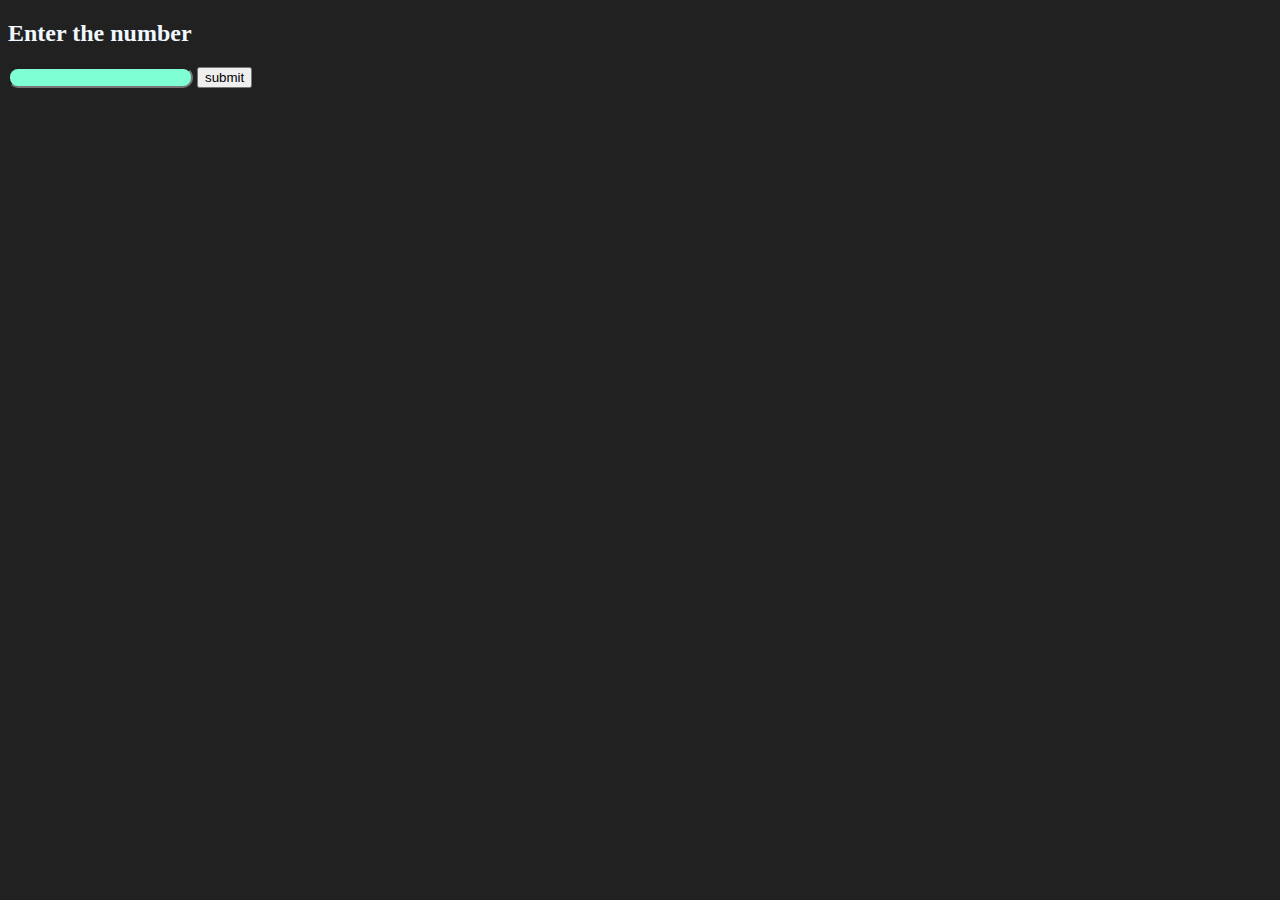
<file: 11_Practice/01_Task/index.html>
<!DOCTYPE html>
<html lang="en">
<head>
    <meta charset="UTF-8">
    <meta name="viewport" content="width=device-width, initial-scale=1.0">
    <title>Task 1</title>
    <link rel="stylesheet" href="style.css">
</head>
<body>
    <h2 id="tit">Enter the number</h2>
    <input type="number" id="num">
    <button type="submit" id="btn">submit</button>
    <p id="txt"></p>
</body>
<script src="main.js"></script>
</html>
</file>
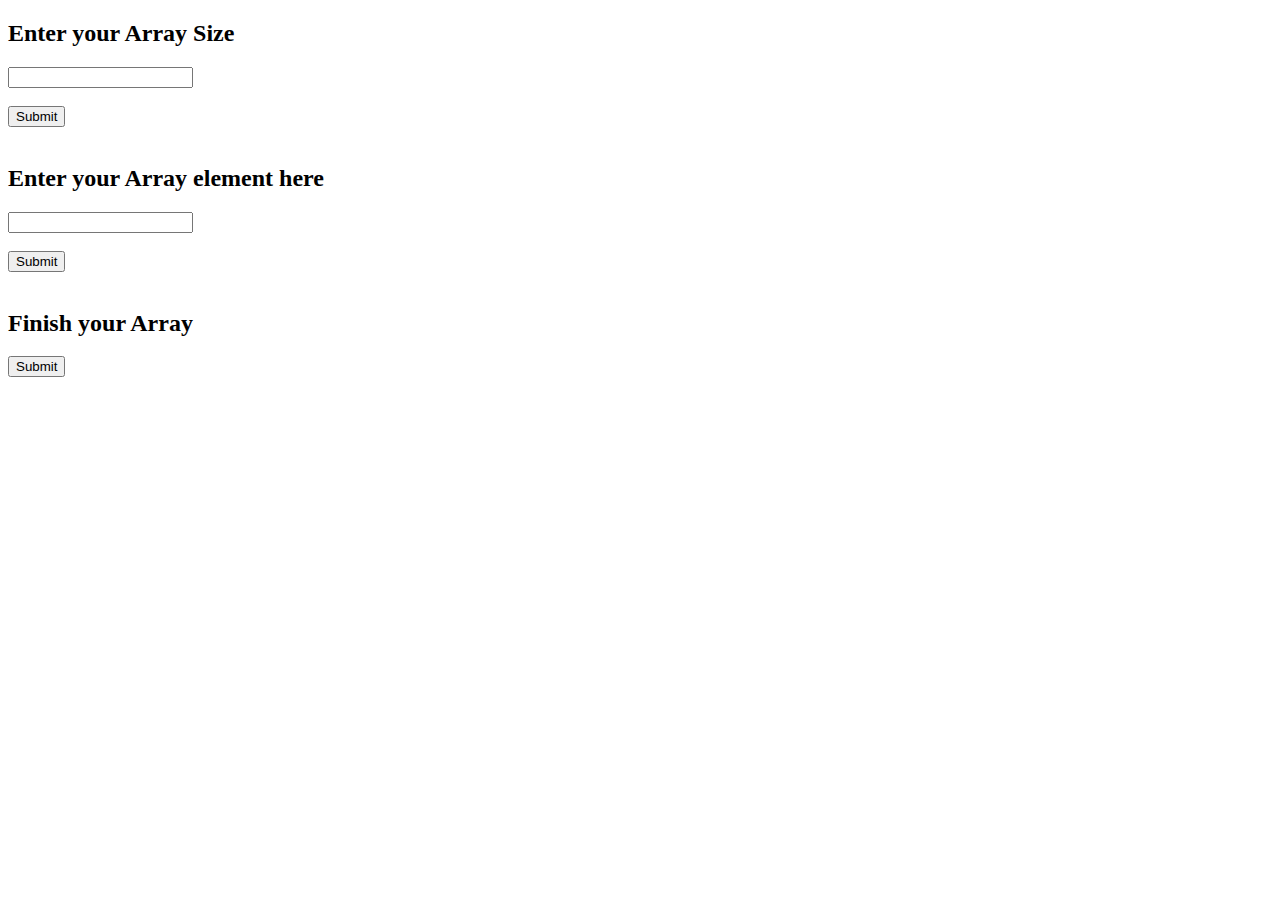
<file: 11_Practice/02_Task/index.html>
<!DOCTYPE html>
<html lang="en">
<head>
    <meta charset="UTF-8">
    <meta name="viewport" content="width=device-width, initial-scale=1.0">
    <title>Task 2</title>
    <style rel="stylesheet" href="./style.css"></style>
</head>
<body >
 
        <h2>Enter your Array Size</h2>
        <input type="number" id="size">
        <br><br>
        <button type="number" id="size_btn">Submit</button>
        <br><br>

        <h2>Enter your Array element here</h2>
        <input type="number" id="element">
        <br><br>
        <button type="number" id="btn">Submit</button>
        <br><br>

        <h2>Finish your Array</h2>
        <button id="finish">Submit</button>
        <p id="res"></p>
        <br><br>
   

</body>
<script src="./main.js"></script>
</html>
</file>
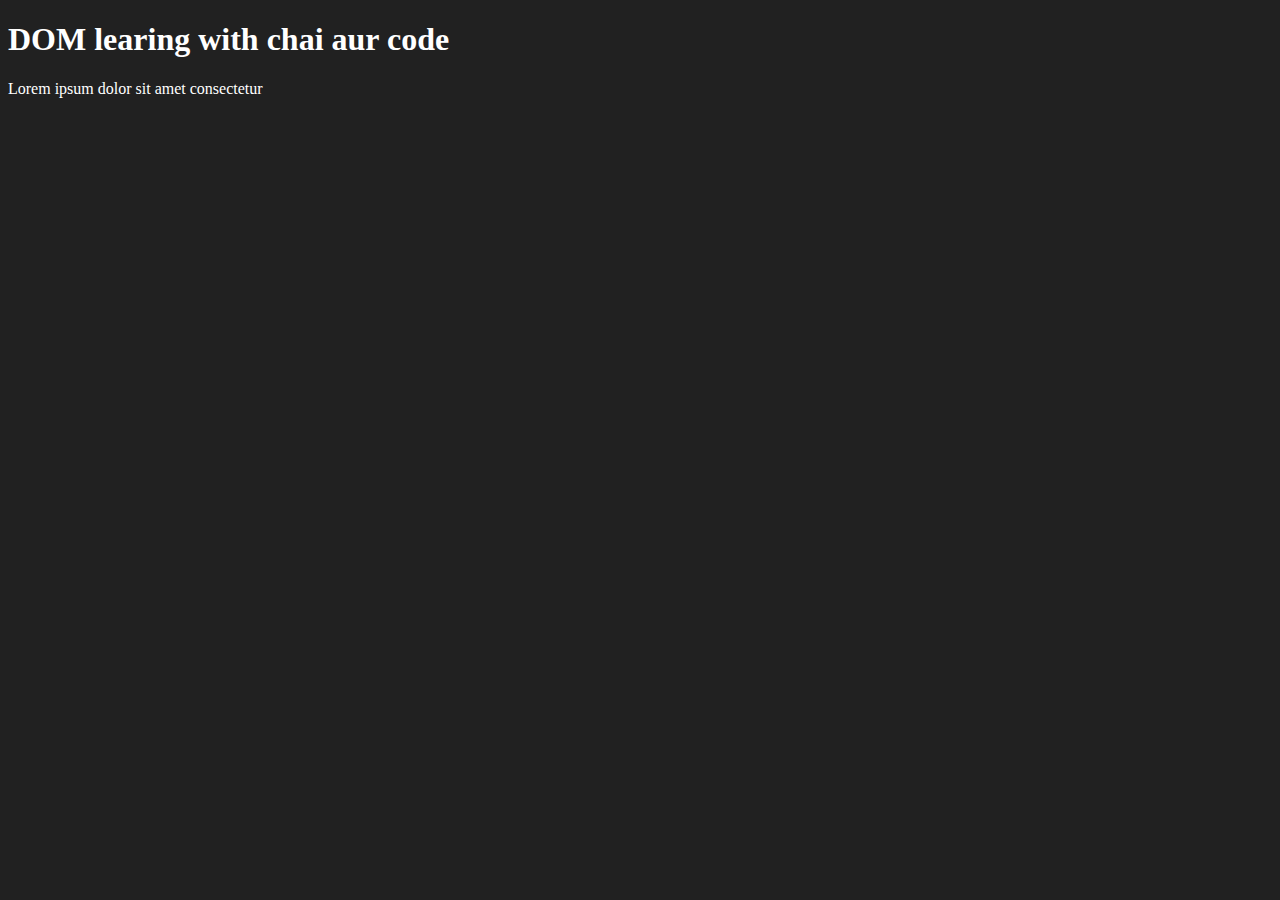
<file: 06_dom/01_one.html>
<!DOCTYPE html>
<html lang="en">
<head>
    <meta charset="UTF-8">
    
    <title>DOM learing</title>
    <style>
        .bg-black{
            background-color: #212121;
            color:#fff;

        }
    </style>
</head>
<body class="bg-black">
    <div >
        <h1 id="title" class="heading">DOM learing with chai aur code </h1>
        <p>Lorem ipsum dolor sit amet consectetur </p>
    </div>
</body>
</html>
</file>
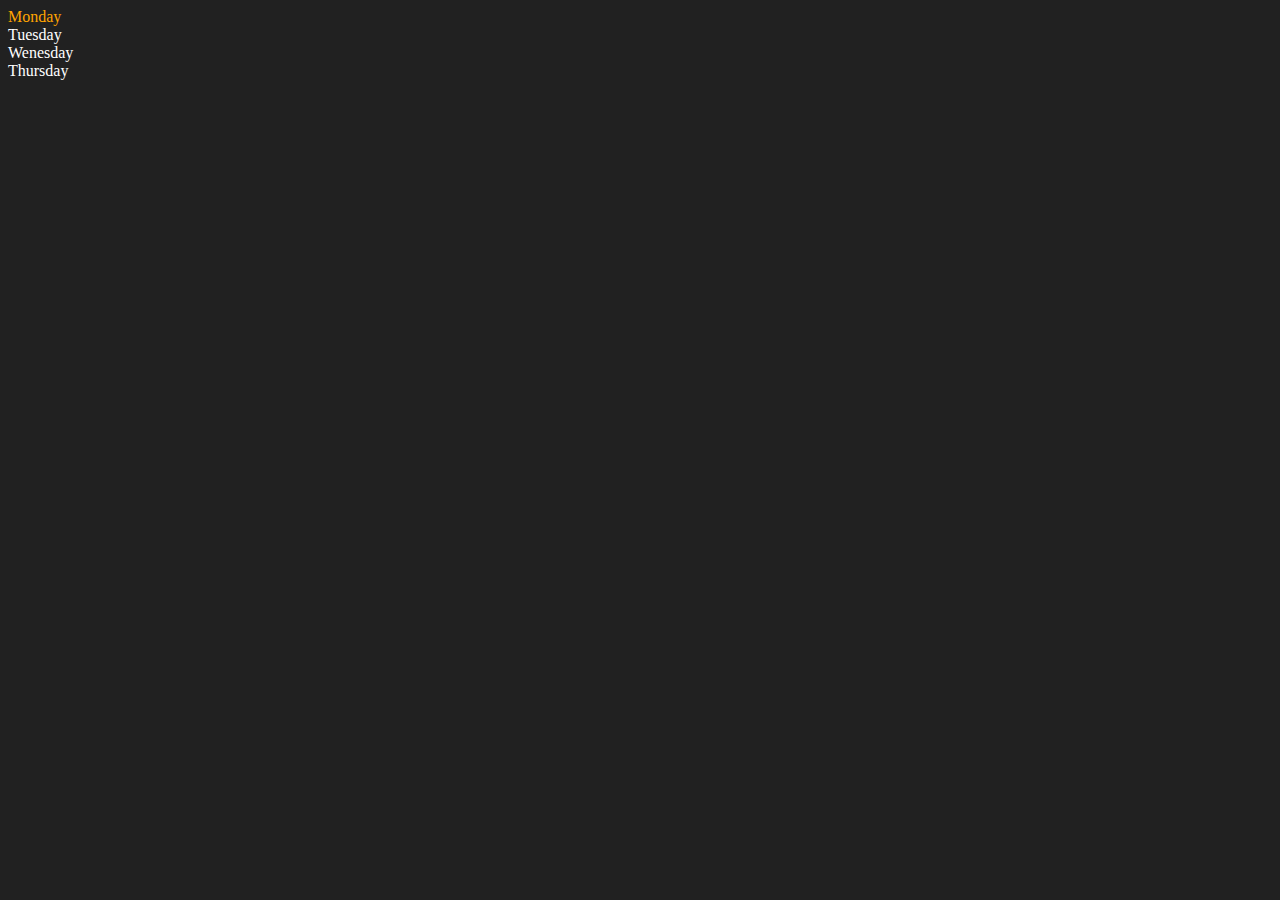
<file: 06_dom/02_two.html>
<!DOCTYPE html>
<html lang="en">
<head>
    <meta charset="UTF-8">
    <meta name="viewport" content="width=device-width, initial-scale=1.0">
    <title>Document</title>
</head>
<body style="background-color: #212121 ; color:#fff">
    
    <div>
        <div class="parent">
            <div class="day">Monday</div>
            <div class="day">Tuesday</div>
            <div class="day">Wenesday</div>
            <div class="day">Thursday</div>
        </div>
    </div>
</body>
<script>
    const parent=document.querySelector('.parent')
    // console.log(parent)
    // console.log(parent.children)
    // console.log(parent.children[1].innerHTML)
    // for(let i=0;i<parent.children.length;i++)
    // {
    //     console.log(parent.children[i].innerHTML);
    // }
    parent.children[0].style.color="orange"
    // console.log(parent.firstElementChild)
    // console.log(parent.lastElementChild)
    console.log("Nodes: ", parent.childNodes);
</script>
</html>
</file>
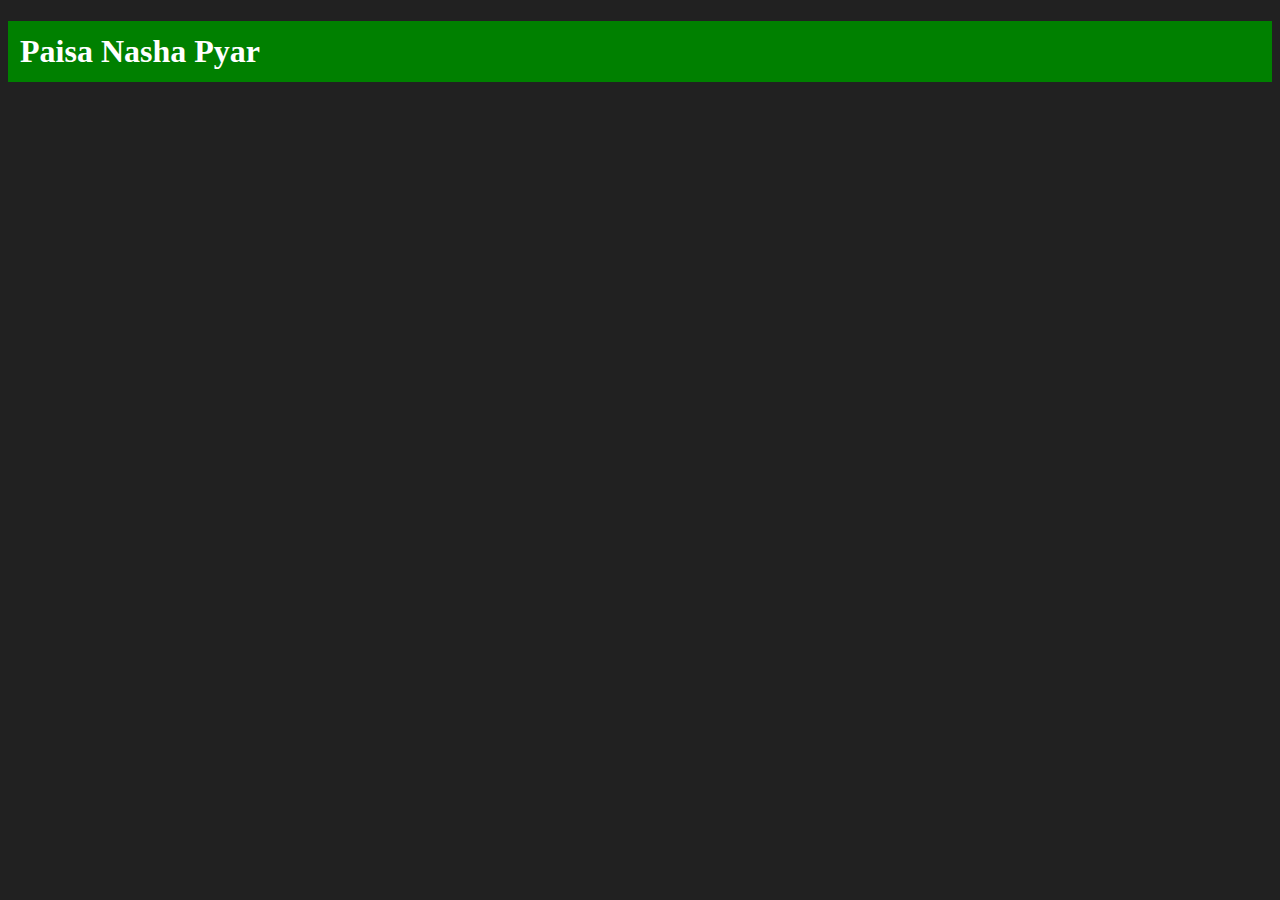
<file: 06_dom/03_three.html>
<!DOCTYPE html>
<html lang="en">
<head>
    <meta charset="UTF-8">
    <meta name="viewport" content="width=device-width, initial-scale=1.0">
    <title>Chai Aur Code</title>
</head>
<body style="background-color: #212121 ; color:#fff">
    
</body>

<script>
    const div=document.createElement('h1')
    console.log(div)
    div.className="main"
    div.id=Math.round(Math.random()*10 +1 )
    div.setAttribute("title" , "generated title")
    div.style.backgroundColor='green'
    div.style.padding ="12px"
    // div.innerText="Paisa N asha Pyar"
    const addText=document.createTextNode("Paisa Nasha Pyar")
    div.appendChild(addText)

    document.body.appendChild(div)
</script>

</html>
</file>
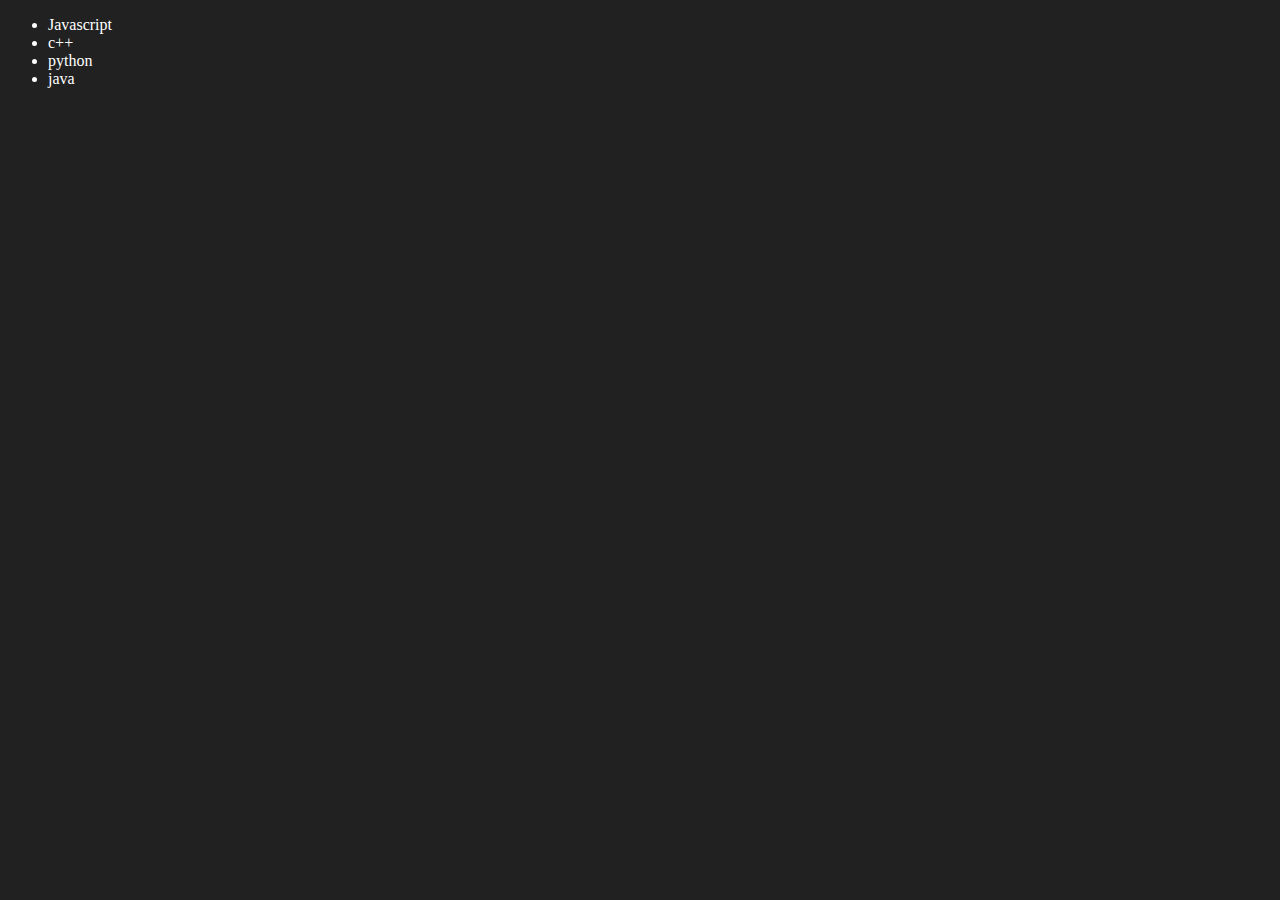
<file: 06_dom/04_four.html>
<!DOCTYPE html>
<html lang="en">
<head>
    <meta charset="UTF-8">
    <meta name="viewport" content="width=device-width, initial-scale=1.0">
    <title>Chai aur Code | DOM </title>
</head>
<body style="background-color: #212121 ; color:#fff">
    <ul class="language">
        <li>JavaScript</li>
    </ul>
</body>
<script>
    // const myul=document.querySelector(".language")
    // const newlist=document.createElement("li")
    // newlist.textContent="c++" or newlist.innerHTML = `c++`
    // myul.appendChild(newlist)
    function addlist(langName)
    {
        const myul=document.querySelector(".language")
        const newlist=document.createElement("li") 
        newlist.textContent=`${langName}` // or langName
        myul.appendChild(newlist)
    }
    function addlist_opti(langName)
    {
        const newlist=document.createElement("li")
        newlist.appendChild(document.createTextNode(langName))
        document.querySelector(".language").appendChild(newlist)
    }
    //Edit list
    const oldList = document.querySelector("li:nth-child(1)");
    const newList = document.createElement("li");
    newList.textContent = "SM"; 
    oldList.replaceWith(newList);

    function editlist(str,n)
    {
        const oldList = document.querySelector("li:nth-child(n)");
        const newList=document.createElement("li")
        newList.textContent = str
        oldList.replaceWith(newList)
    }
    //remove list 
    // const lastlist=document.querySelector('li:last-child')
    // lastlist.remove()
    function removelist()
    {
        const lastlist=document.querySelector('li:last-child')
        lastlist.remove()
    }

    addlist("c++")
    addlist("python")
    addlist_opti("java")
    editlist("Javascript",1)
    removelist()
    removelist()
    addlist_opti("python")
    addlist_opti("java")
</script>
</html>
</file>
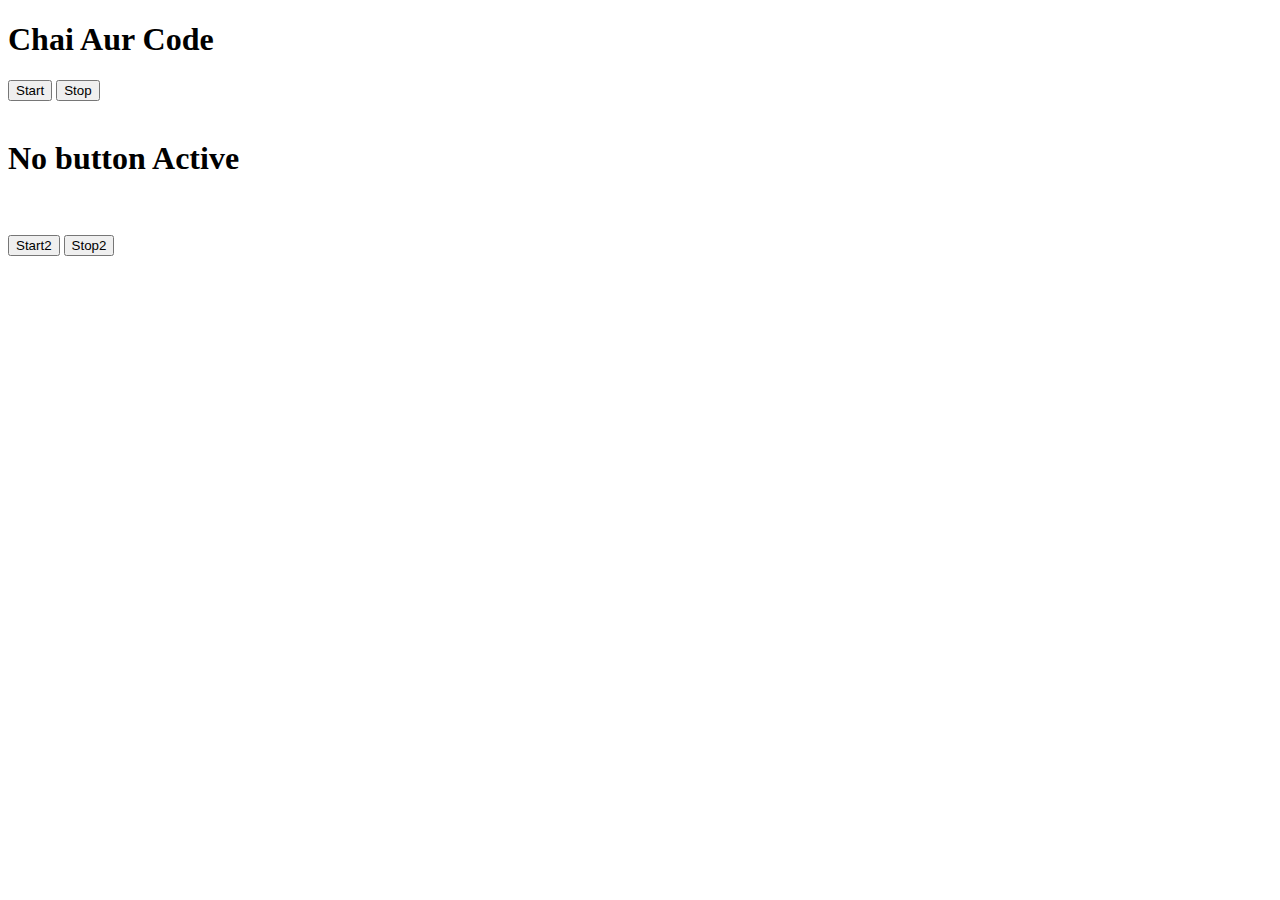
<file: 08_events /02_two.html>
<!DOCTYPE html>
<html lang="en">
<head>
    <meta charset="UTF-8">
    <meta name="viewport" content="width=device-width, initial-scale=1.0">
    <title>Document</title>
</head>
<body>
    <h1>Chai Aur Code</h1>
    <button id="start">Start</button>
    <button id="stop">Stop</button>
    <br><br>
    <h1 id="change">No button Active</h1>
    <br><br>
    <button id="start2">Start2</button>
    <button id="stop2">Stop2</button>
</body>
<script>
    const fun=function(){
        console.log("2 sec")
    }
    //we want to change text after 2 second
    const changetext=function(){ document.querySelector('h1').innerHTML="mast JS"}

    const changeMe=setTimeout(changetext, 2000);
    //Now we want to stop this change text so we use cleartimeout
    document.querySelector('#stop').addEventListener('click' , function() { clearTimeout(changeMe) 
        console.log("Stopped")
    }
    )
    setTimeout(fun, 2000);
    //we need to print text after some interval like every second
    const sayname=function(str){
        console.log(str,Date.now())
    }
    let intervalID;
    //start printing when start2 button pressed
    document.querySelector('#start2').addEventListener('click',function()
    {
        if (!intervalID)
        {
            intervalID = setInterval(sayname, 1000, "str");
            document.querySelector('#change').innerHTML="start 2 is active"
        }
    }
    )
    //stop printing when stop2 button pressed
    document.querySelector('#stop2').addEventListener('click',function()
    {
        clearInterval(intervalID)
        document.querySelector('#change').innerHTML="stop 2 is active"
        intervalID = null; // Reset intervalID to allow restarting
    }
)
    
</script>
</html>
</file>
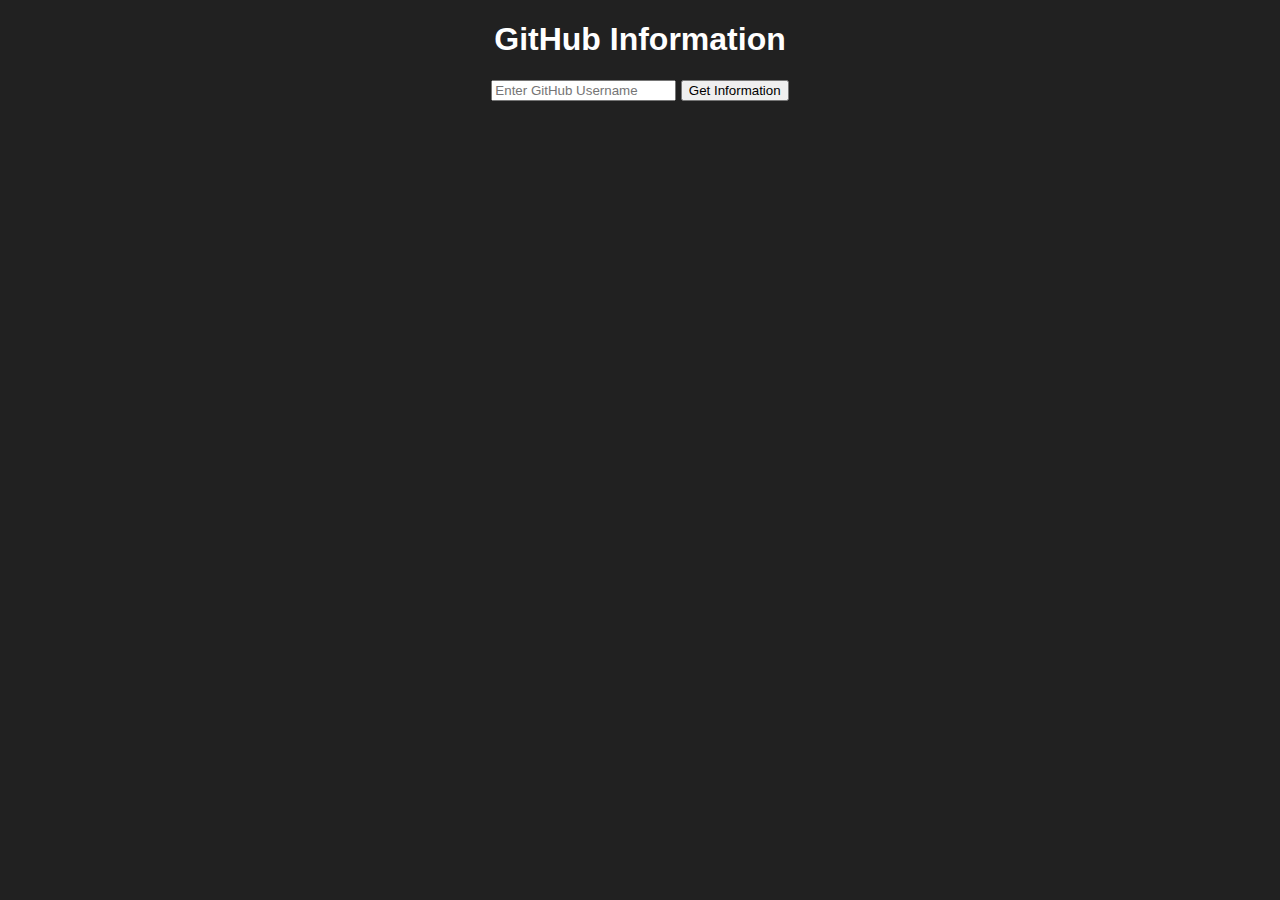
<file: 09_advance/02_fetchApi.html>
<!DOCTYPE html>
<html lang="en">
<head>
    <meta charset="UTF-8">
    <meta name="viewport" content="width=device-width, initial-scale=1.0">
    <title>Fetch Example</title>
</head>
<body style="background-color: #212121; color: white; text-align: center; font-family: Arial;">
    
    <h1>GitHub Information</h1>
    <input type="text" id="userName" placeholder="Enter GitHub Username">
    <button id="fetchUser">Get Information</button>
    <div id="userInfo"></div>

    <script>
        async function fetchGitHubUser() 
        {
            try 
            {
                // Fetch data from GitHub API
                let username = document.querySelector("#userName").value.trim();
                const response = await fetch(`https://api.github.com/users/${username}`);
                const user = await response.json(); // Convert response to JSON
    
                // Update the HTML with user info
                document.getElementById("userInfo").innerHTML = `
                    <h2>${user.login}</h2>
                    <img src="${user.avatar_url}" alt="User Image" width="150px" style="border-radius:50%;">
                    <p>Public Repos: ${user.public_repos}</p>
                    <p>Location: ${user.location || "Not Available"}</p>
                `;
            } 
            catch (error) 
            {
                console.log("Error fetching user:", error);
                document.getElementById("userInfo").innerHTML = `<p>Error fetching data.</p>`;
            }
        }
    
        // Attach event listener to button
        document.getElementById("fetchUser").addEventListener("click", fetchGitHubUser);
    </script>
    

</body>
</html>
</file>
<file: 11_Practice/01_Task/style.css>
body{
    background-color: #212121;
}
#tit,#txt
{
    color: aliceblue;
}
#num
{
    border-radius: 10px;
    background-color: aquamarine;
    align-items: center;
}
button:hover {
    background-color: #0056b3;
}
</file>
